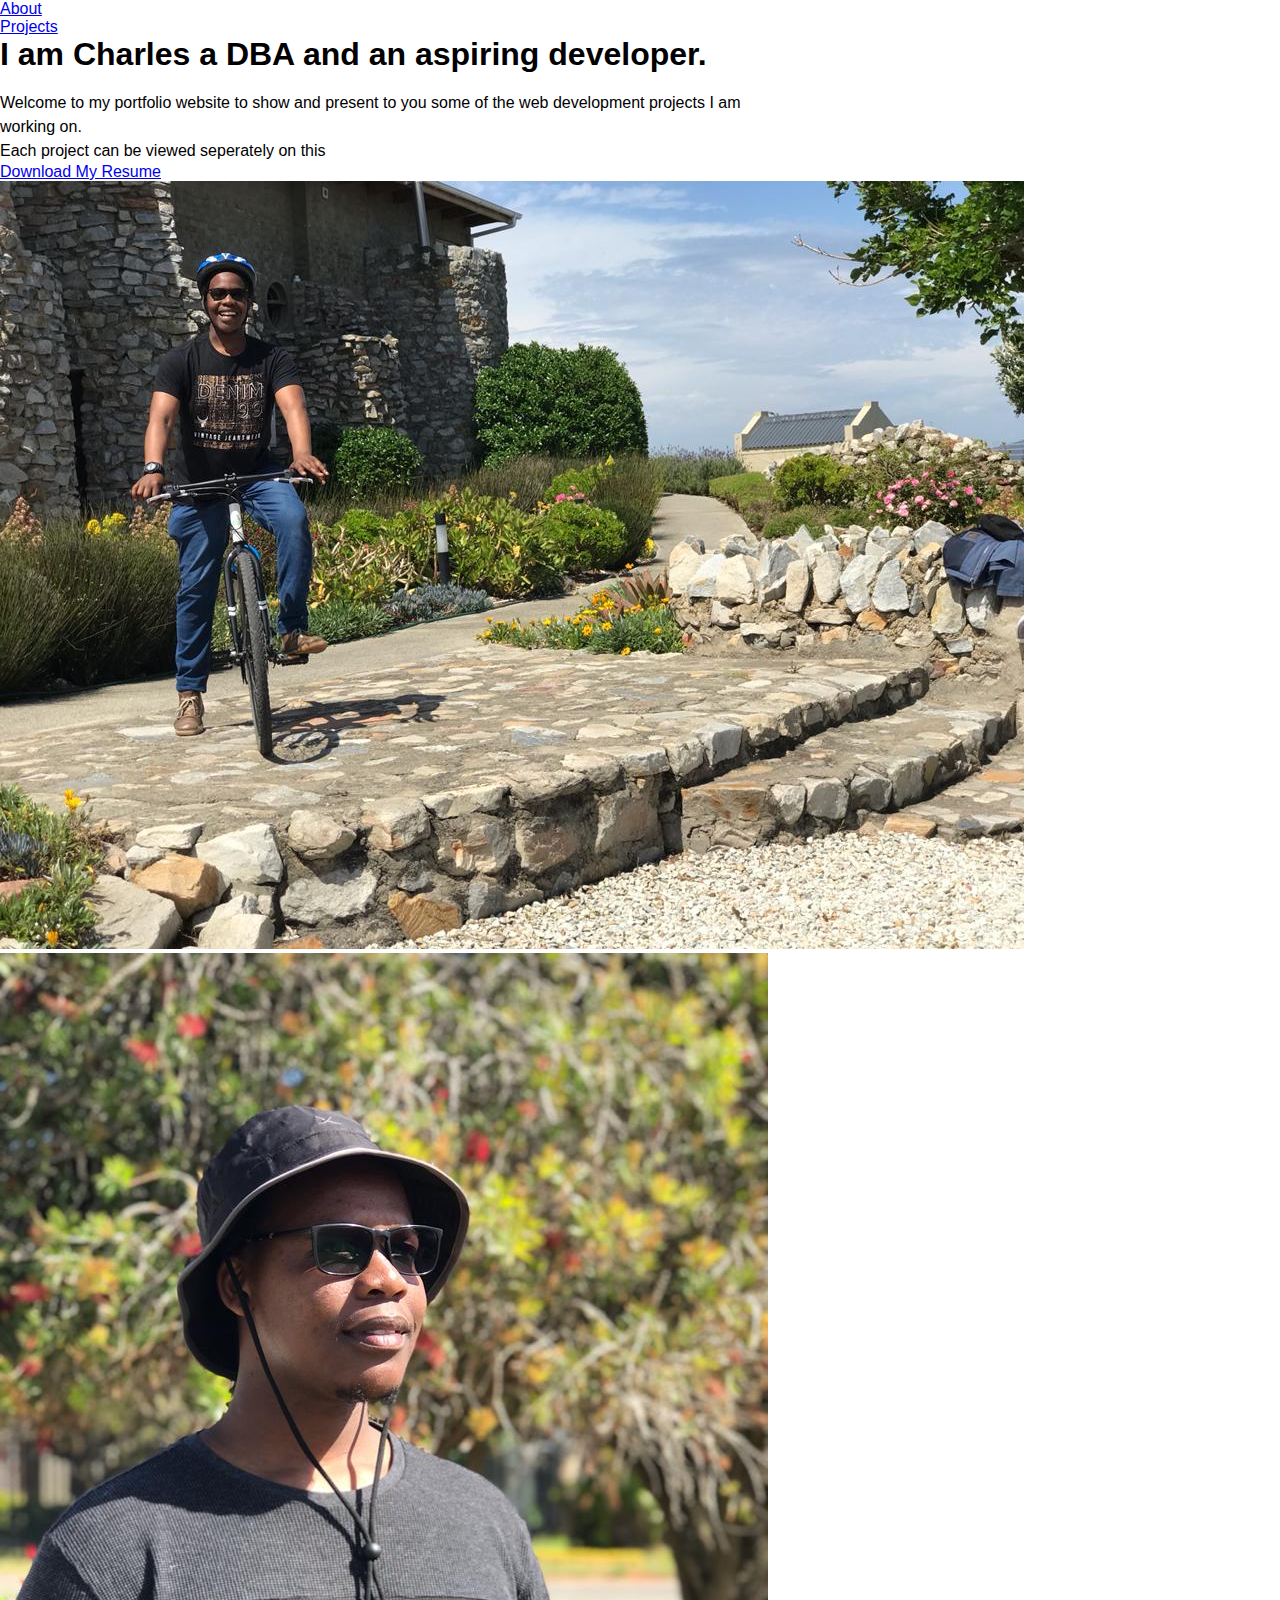
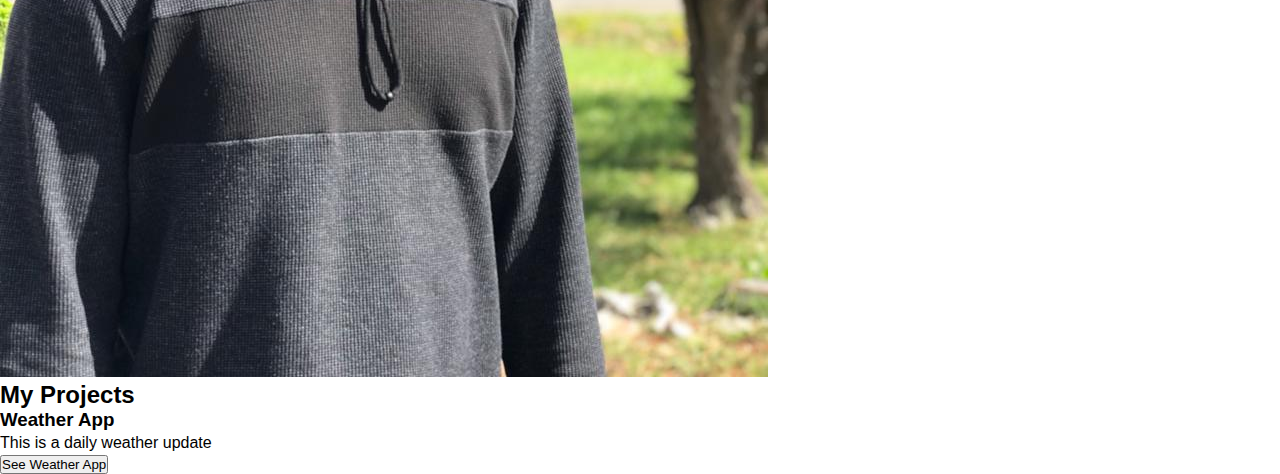
<file: indexold.html>
<!DOCTYPE html>
<html lang="en">
<head>
    <meta charset="UTF-8">
    <meta name="viewport" content="width=device-width, initial-scale=1.0">
    <link rel="stylesheet" href="style.css">
    <title>Charles P</title>
</head>
<body>
    <header>
        <nav class="navigation">
            <ul>
                <li><a href="#about">About</a></li>
                <li><a href="#projects">Projects</a></li>
            </ul>
        </nav>
        <div id="about">
            <div class="aboutdetails">
                <h1>I am <span>Charles a DBA</span> and an aspiring developer.</h1>
                <br>
                <p>Welcome to my portfolio website to show and present to you some of the web development projects I am working on.
                    <br> Each project can be viewed seperately on this 
                    <br>
                </p>
                <a href="#myresume">Download My Resume</a>
            </div>
            <!-- second div -->
            <div class="images">
                <img src="./1.jpeg" class="dbapic">
                <img src="./0.jpeg" class="dbapic1">
            </div>
           
        </div>
    </header>
    <main>
        <div>
            <h2>My Projects</h2>
            <div>
                <h3>Weather App</h3>
                <p>This is a daily weather update</p>
                <!-- target="_blank"> opens on blank -->
                <a href="" target="_blank">
                    <button>See Weather App</button>
                </a>
            </div>
        </div>
    </main>
</body>
</html>
</file>
<file: style.css>
*{
    padding: 0;
    margin: 0;
    box-sizing: border-box;
    font-family: sans-serif;
    scroll-behavior: smooth;
    /* overflow: hidden; */
    
}

.container {
    background-image: url(./02.jpg);
    height: 100vh;
    width: 100%;
    position: relative;
    /* background: rgb(196, 222, 232); */
    background-size: cover;
    background-position: center;
    display: flex;
    justify-content: center;
    align-items: center;
}

p {
    width: 60%;
    line-height: 150%;
}

.container .box {
    height: 86vh;
    width: 75%;
    padding: 0 20px;
    background: rgb(196, 222, 232); 
    background-color: rgba(255, 255, 255, 0.1);
    z-index: 10;
    border: 2px solid  rgba(255, 255, 255, 0.7);
    border-radius: 20px;
    display: flex;
    backdrop-filter: blur(25px);
    box-shadow: -15px 17px 17px  rgba(10, 10, 10, 0.15);
}

.container nav {
    height: 7%;
    width: 90%;
    position: absolute;
    display: flex;
    align-items: center;
    justify-content: space-between;
    margin: 15px auto;
    padding: 20px;
}

.container .logo {
    font-size: 32px;
    font-weight: 700;
    text-decoration: none;
    color: black;
    margin-left: 30px;
}

.container .logo::first-letter {
    color: blueviolet;
    font-size: 35px;
}

.container nav ul li {
    display: inline-block;
    padding: 0 20px;
}

.container nav ul li a {
    text-decoration: none;
    font-size: 18px;
    color: black;
    transition: 0.3s;
}

.container nav ul li a:hover {
    color: blueviolet;
}

.content {
    position: relative;
    display: flex;
    justify-content: space-between;
    align-items: center;
    width: 100%;
    margin-top: 8%;
    padding-left: 80px;
}
.content .section-1 h1 {
    margin-bottom: 20px;
    font-size: 50px;
    font-weight: 700;
    color: black;
}

.content .section-1 h3 {
    font-size: 24px;
    color: violet;
    margin-bottom: 10px;
}

.content .section-1 p {
    font-size: 20px;
    color: rgb(6, 5, 5);
    margin-bottom: 50px;
}

.content .btn {
    padding: 15px 20px;
    border-radius: 5px;
    background-color: violet;
    border: 3px solid violet;
    font-weight: 500;
    text-decoration: none;
    transition: 0.3s;
}

.content .btn:hover{
    background-color: aliceblue;
    color: blueviolet;
}

.content .section-2 {
    width: 60%;
    position: relative;
}

.content .section-2::after {
    content: '';
    position: absolute;
    background-color: violet;
    border-radius: 100%;
    width: 40%;
    height: 80%;
    z-index: -10;
    top: 20%;
    left: 24%;
}

.content .section-2 img {
    width: 40%;
    height: 80%;
    border-radius: 100%;
}

.content .social {
    display: flex;
    flex-direction: column;
    gap: 30px;
    position: absolute;
    left: 10px;
    top: 30%;
}

.content .social a i {
font-size: 25px;
color: rgb(82, 153, 214);
transition: 0.3s;
}

.content .social i:hover {
    color: purple;
}

section {
    /* display: block; */
    display: inline-block;
    margin-left: 20px;
}

.menuoptions {
    background-image: url(./2.jpg);
    background-size: cover;
    background-position: center;
    display: inline-block;
    height: 100vh;
    width: 100%;
    padding: 0 20px;
    position: relative;
    /* background: rgb(196, 222, 232); */
    background-size: cover;
    background-position: center;
    /* display: flex; */
    justify-content: center;
    align-items: center; 
    color: aliceblue;

    /* start of the menu design  */


    /* end of menu design */
    
}
</file>
